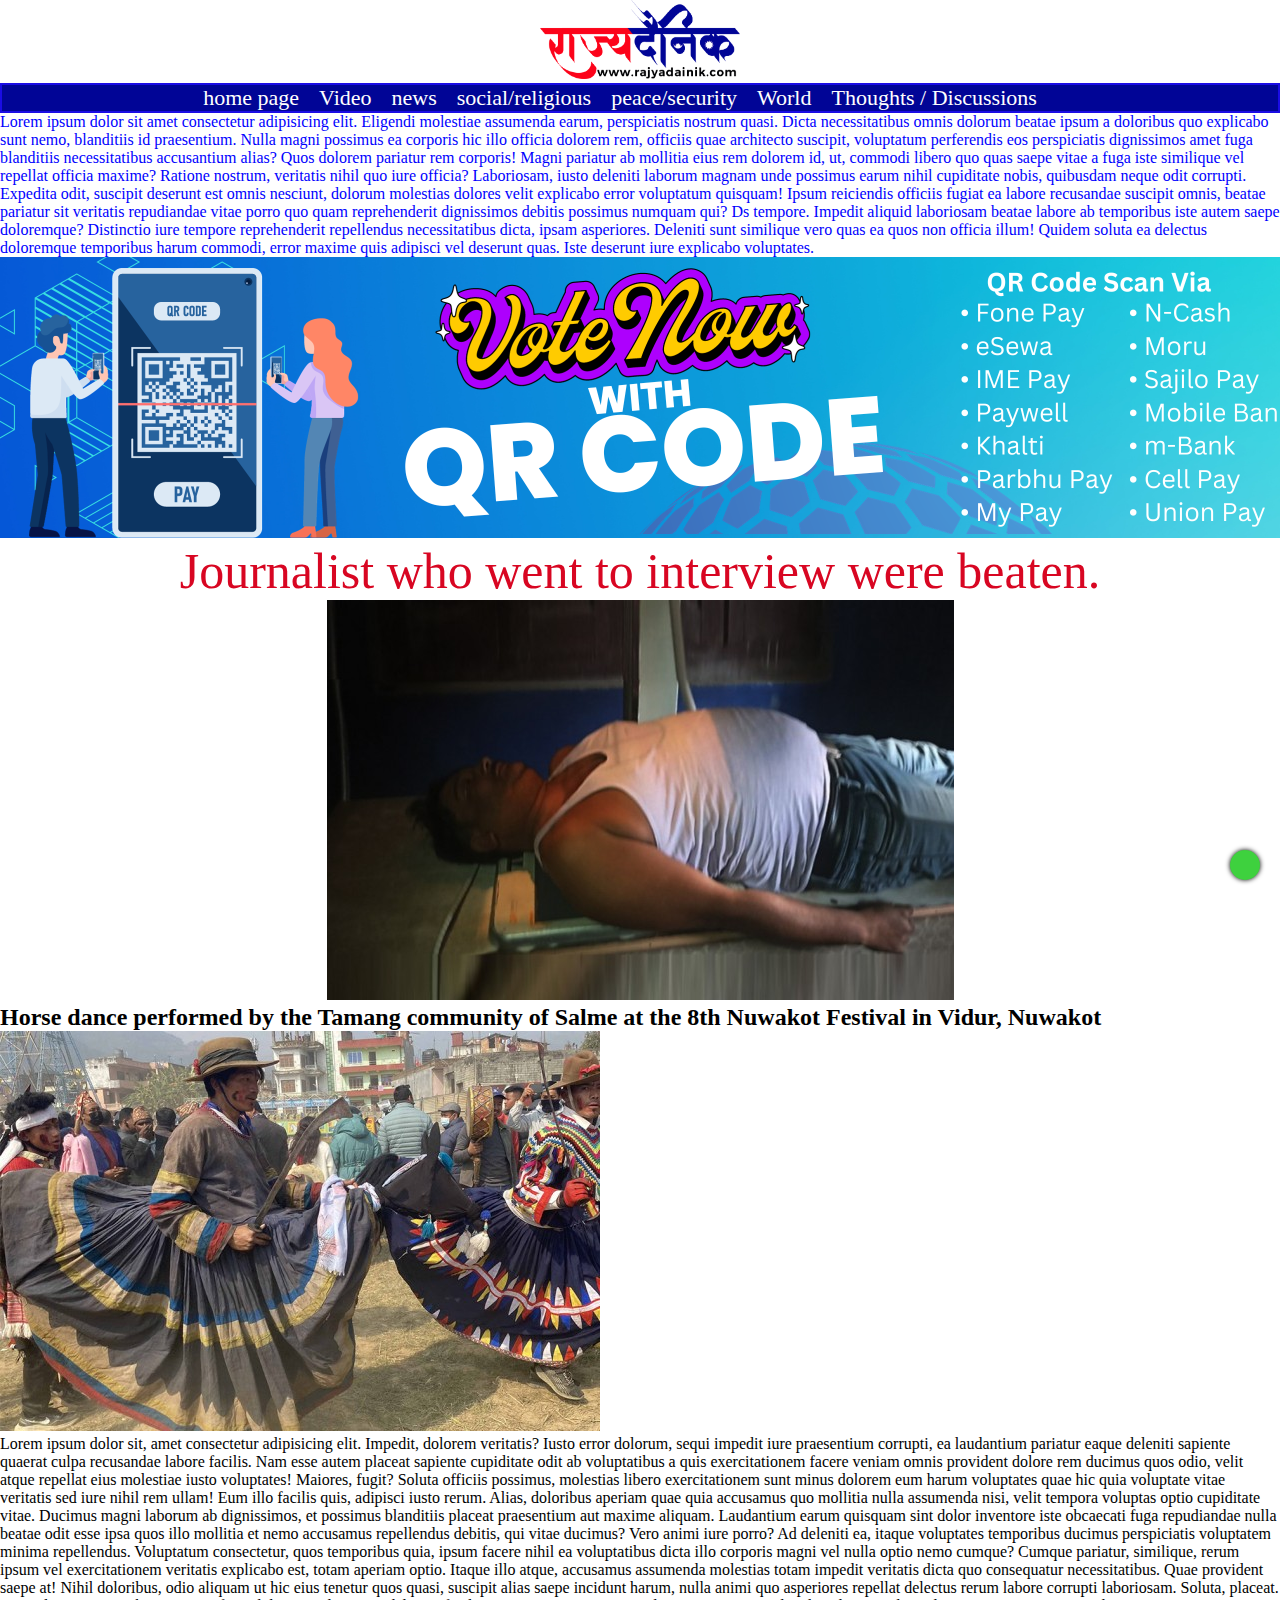
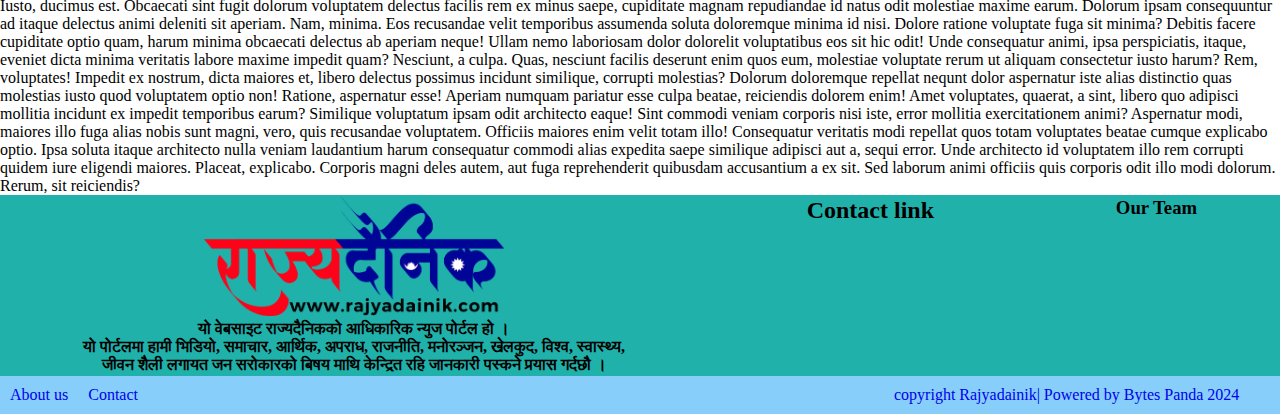
<file: Index.html>
<!DOCTYPE html>
<html lang="en">
<head>
    <meta charset="UTF-8">
    <meta name="viewport" content="width=device-width, initial-scale=1.0">
    <title>Document</title>
    <link rel="stylesheet" href="https://cdnjs.cloudflare.com/ajax/libs/font-awesome/6.5.1/css/all.min.css" integrity="sha512-DTOQO9RWCH3ppGqcWaEA1BIZOC6xxalwEsw9c2QQeAIftl+Vegovlnee1c9QX4TctnWMn13TZye+giMm8e2LwA==" crossorigin="anonymous" referrerpolicy="no-referrer" />
    <link rel="stylesheet" href="./style.css">
</head>
<body>
   <header>
    <div class="top-header">


        <div class="logo">
        <img src="./assets/image/logo/hnujju.jpg" alt="logo">
    </div>
    </div>
   </header>
   <div class="bottom-header">
        <div class="burger">
            <a href="#"><i class="fa-solid fa-bars"></i></a>
    </div>

    <nav>
        <ul>
            <li><a href="#">home page</a></li>
            <li><a href="#">Video</a></li>
            <li><a href="#">news</a></li> 
            <li><a href="#">social/religious</a></li> 
            <li><a href="#">peace/security</a></li> 
            <li><a href="#">World</a></li> 
            <li><a href="#">Thoughts / Discussions</a></li>
        </ul>
    </nav>
    <div class="others features">
        <a href="#"> <i class="fa-solid fa-magnifying-glass"></i></a>
        <a href="#"><i class="fa-solid fa-clock"></i></a>
        <a href="#"><i class="fa-solid fa-bolt"></i></a>
    </div>
</div>
<div class="top-main">
    <main><p>Lorem ipsum dolor sit amet consectetur adipisicing elit. Eligendi molestiae assumenda earum, perspiciatis nostrum quasi. Dicta necessitatibus omnis dolorum beatae ipsum a doloribus quo explicabo sunt nemo, blanditiis id praesentium.
    Nulla magni possimus ea corporis hic illo officia dolorem rem, officiis quae architecto suscipit, voluptatum perferendis eos perspiciatis dignissimos amet fuga blanditiis necessitatibus accusantium alias? Quos dolorem pariatur rem corporis!
    Magni pariatur ab mollitia eius rem dolorem id, ut, commodi libero quo quas saepe vitae a fuga iste similique vel repellat officia maxime? Ratione nostrum, veritatis nihil quo iure officia?
    Laboriosam, iusto deleniti laborum magnam unde possimus earum nihil cupiditate nobis, quibusdam neque odit corrupti. Expedita odit, suscipit deserunt est omnis nesciunt, dolorum molestias dolores velit explicabo error voluptatum quisquam!
    Ipsum reiciendis officiis fugiat ea labore recusandae suscipit omnis, beatae pariatur sit veritatis repudiandae vitae porro quo quam reprehenderit dignissimos debitis possimus numquam qui? Ds tempore. Impedit aliquid laboriosam beatae labore ab temporibus iste autem saepe doloremque? Distinctio iure tempore reprehenderit repellendus necessitatibus dicta, ipsam asperiores.
    Deleniti sunt similique vero quas ea quos non officia illum! Quidem soluta ea delectus doloremque temporibus harum commodi, error maxime quis adipisci vel deserunt quas. Iste deserunt iure explicabo voluptates.  </p></main>
</div>
<div>
    <img src="./banner.png" alt="banner">
</div>
<div class="bottom-main">
<p> Journalist who went to interview were beaten.</p>
</div>
<div class="mid-main">
    <img src="assets/image/logo/journal.jpg" alt="journal">
</div>
<section>
    <div class="news-detail">

    </div>
    <div class="news-component">
    <h2>Horse dance performed by the Tamang community of Salme at the 8th Nuwakot Festival in Vidur, Nuwakot </h2>
    <img src="./assets/image/horse.jpg" alt="Horse">
    <p> </p>
</div>
</section>
<a href="#" class="scroll-top">
    <i class="fa-solid fa-arrow-up"></i>
</a>
<section>
    Lorem ipsum dolor sit, amet consectetur adipisicing elit. Impedit, dolorem veritatis? Iusto error dolorum, sequi impedit iure praesentium corrupti, ea laudantium pariatur eaque deleniti sapiente quaerat culpa recusandae labore facilis.
    Nam esse autem placeat sapiente cupiditate odit ab voluptatibus a quis exercitationem facere veniam omnis provident dolore rem ducimus quos odio, velit atque repellat eius molestiae iusto voluptates! Maiores, fugit?
    Soluta officiis possimus, molestias libero exercitationem sunt minus dolorem eum harum voluptates quae hic quia voluptate vitae veritatis sed iure nihil rem ullam! Eum illo facilis quis, adipisci iusto rerum.
    Alias, doloribus aperiam quae quia accusamus quo mollitia nulla assumenda nisi, velit tempora voluptas optio cupiditate vitae. Ducimus magni laborum ab dignissimos, et possimus blanditiis placeat praesentium aut maxime aliquam.
    Laudantium earum quisquam sint dolor inventore iste obcaecati fuga repudiandae nulla beatae odit esse ipsa quos illo mollitia et nemo accusamus repellendus debitis, qui vitae ducimus? Vero animi iure porro?
    Ad deleniti ea, itaque voluptates temporibus ducimus perspiciatis voluptatem minima repellendus. Voluptatum consectetur, quos temporibus quia, ipsum facere nihil ea voluptatibus dicta illo corporis magni vel nulla optio nemo cumque?
    Cumque pariatur, similique, rerum ipsum vel exercitationem veritatis explicabo est, totam aperiam optio. Itaque illo atque, accusamus assumenda molestias totam impedit veritatis dicta quo consequatur necessitatibus. Quae provident saepe at!
    Nihil doloribus, odio aliquam ut hic eius tenetur quos quasi, suscipit alias saepe incidunt harum, nulla animi quo asperiores repellat delectus rerum labore corrupti laboriosam. Soluta, placeat. Iusto, ducimus est.
    Obcaecati sint fugit dolorum voluptatem delectus facilis rem ex minus saepe, cupiditate magnam repudiandae id natus odit molestiae maxime earum. Dolorum ipsam consequuntur ad itaque delectus animi deleniti sit aperiam.
    Nam, minima. Eos recusandae velit temporibus assumenda soluta doloremque minima id nisi. Dolore ratione voluptate fuga sit minima? Debitis facere cupiditate optio quam, harum minima obcaecati delectus ab aperiam neque!
    Ullam nemo laboriosam dolor dolorelit voluptatibus eos sit hic odit! Unde consequatur animi, ipsa perspiciatis, itaque, eveniet dicta minima veritatis labore maxime impedit quam? Nesciunt, a culpa.
    Quas, nesciunt facilis deserunt enim quos eum, molestiae voluptate rerum ut aliquam consectetur iusto harum? Rem, voluptates! Impedit ex nostrum, dicta maiores et, libero delectus possimus incidunt similique, corrupti molestias?
    Dolorum doloremque repellat nequnt dolor aspernatur iste alias distinctio quas molestias iusto quod voluptatem optio non! Ratione, aspernatur esse! Aperiam numquam pariatur esse culpa beatae, reiciendis dolorem enim!
    Amet voluptates, quaerat, a sint, libero quo adipisci mollitia incidunt ex impedit temporibus earum? Similique voluptatum ipsam odit architecto eaque! Sint commodi veniam corporis nisi iste, error mollitia exercitationem animi?
    Aspernatur modi, maiores illo fuga alias nobis sunt magni, vero, quis recusandae voluptatem. Officiis maiores enim velit totam illo! Consequatur veritatis modi repellat quos totam voluptates beatae cumque explicabo optio.
    Ipsa soluta itaque architecto nulla veniam laudantium harum consequatur commodi alias expedita saepe similique adipisci aut a, sequi error. Unde architecto id voluptatem illo rem corrupti quidem iure eligendi maiores.
    Placeat, explicabo. Corporis magni deles autem, aut fuga reprehenderit quibusdam accusantium a ex sit. Sed laborum animi officiis quis corporis odit illo modi dolorum. Rerum, sit reiciendis?
</section>
<div class="footer">
    <div class="top-footer">
        <div class="himal">
            <img src="./assets/image/logo/hnujju.jpg" alt="">
            <h4> <p>यो वेबसाइट राज्यदैनिकको आधिकारिक न्युज पोर्टल हो । <br>
            यो पोर्टलमा हामी भिडियो, समाचार, आर्थिक, अपराध, राजनीति, मनोरञ्जन, खेलकुद, विश्व, स्वास्थ्य, <br>
            जीवन शैली लगायत जन सरोकारको बिषय माथि केन्द्रित रहि जानकारी पस्कने प्रयास गर्दछौ । </p></h4>
    </div>
    <div id="bibek">
        <h2> Contact link</h2>
        <i class="fa-brands fa-facebook"></i>
        <i class="fa-brands fa-square-instagram"></i>
        <i class="fa-brands fa-square-whatsapp"></i>
        <i class="fa-brands fa-square-twitter"></i>
    </div>
    <div id="our team">
        <h3>Our Team</h3>
    </div>
    </div>

    </div>
</div>
<div class="bottom-footer">
    <div id="bottom-1">
    <a href="#">About us</a>
    <a href="#">Contact</a>
</div>
<div id="bottom-2">
    <a href="#"> copyright Rajyadainik| Powered by Bytes Panda 2024</a>
</div>
</body>
</html>
</file>
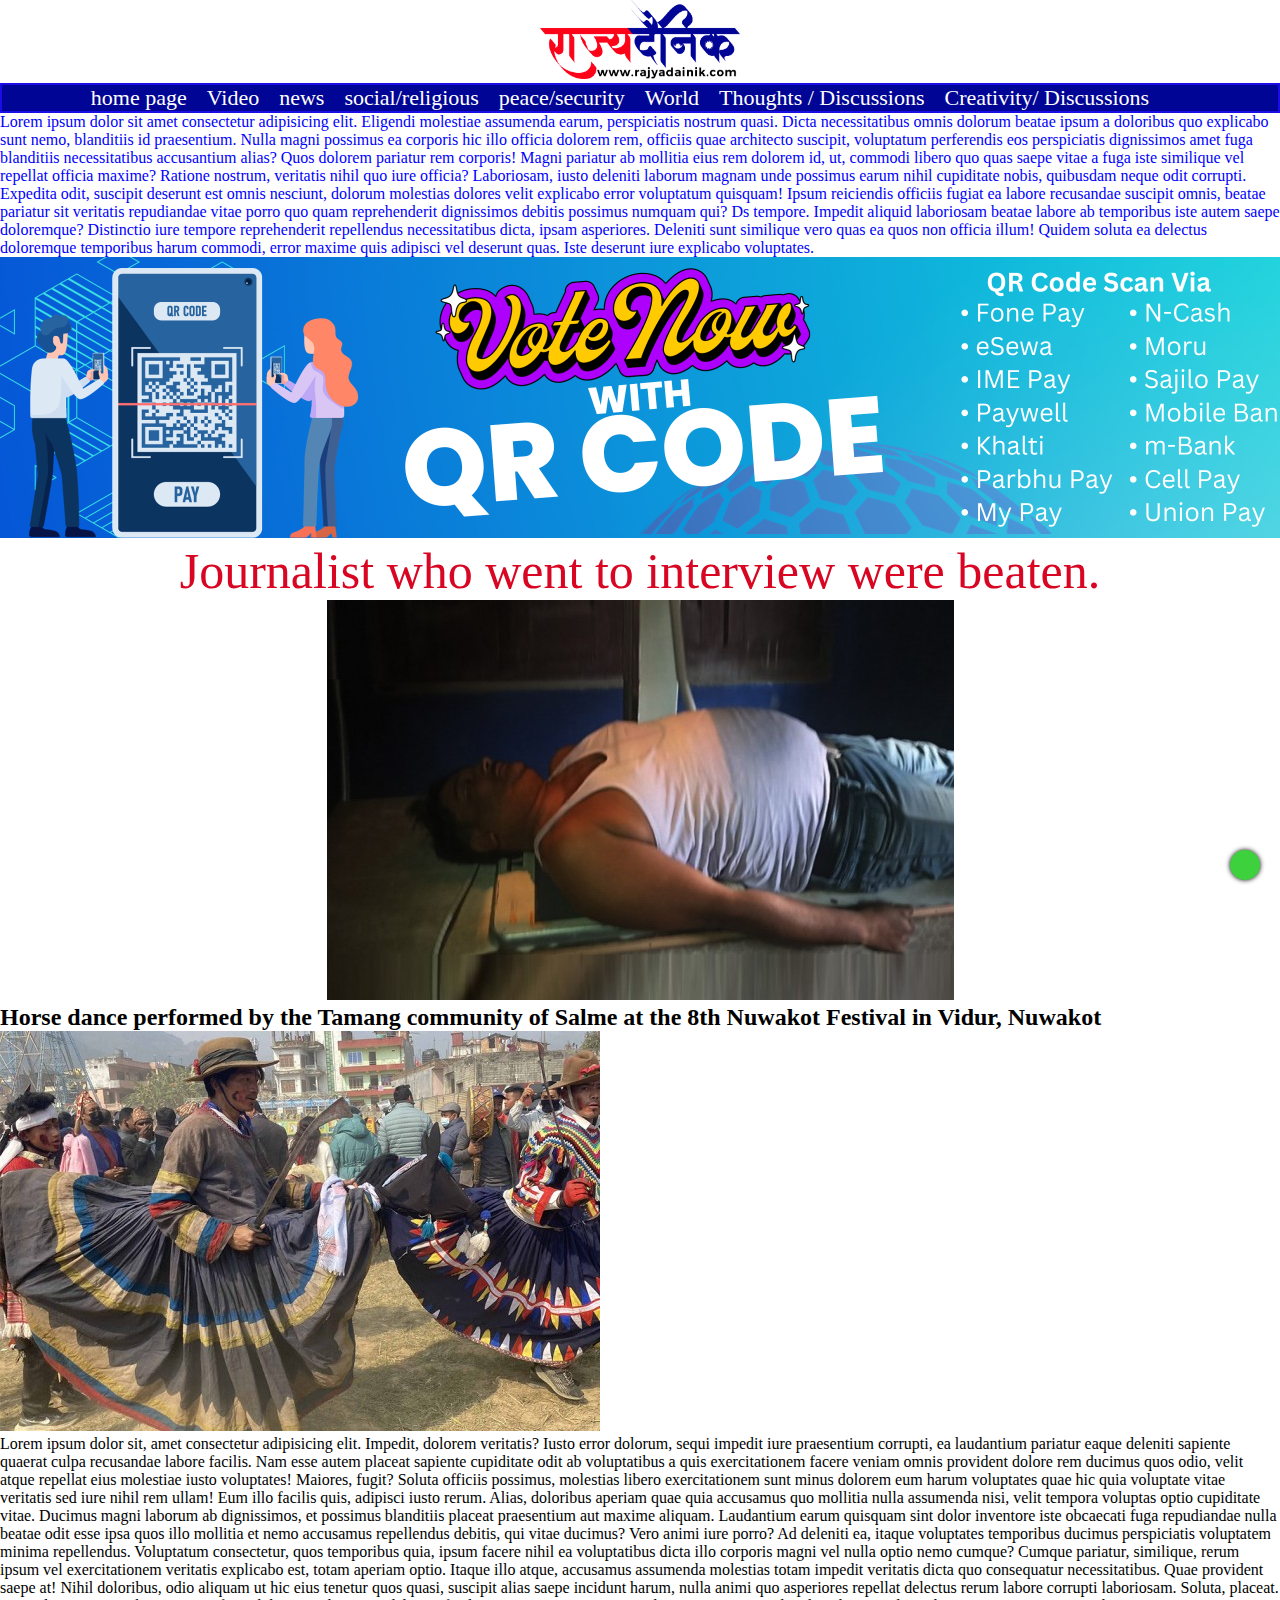
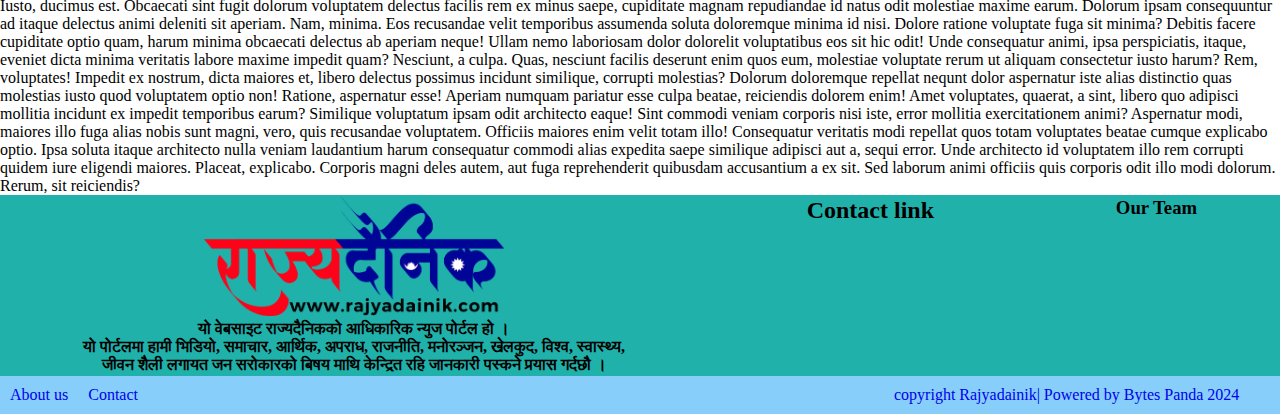
<file: index.html>
<!DOCTYPE html>
<html lang="en">
<head>
    <meta charset="UTF-8">
    <meta name="viewport" content="width=device-width, initial-scale=1.0">
    <title>Document</title>
    <link rel="stylesheet" href="https://cdnjs.cloudflare.com/ajax/libs/font-awesome/6.5.1/css/all.min.css" integrity="sha512-DTOQO9RWCH3ppGqcWaEA1BIZOC6xxalwEsw9c2QQeAIftl+Vegovlnee1c9QX4TctnWMn13TZye+giMm8e2LwA==" crossorigin="anonymous" referrerpolicy="no-referrer" />
    <link rel="stylesheet" href="./style.css">
</head>
<body>
   <header>
    <div class="top-header">


        <div class="logo">
        <img src="./assets/image/logo/hnujju.jpg" alt="logo">
    </div>
    </div>
   </header>
   <div class="bottom-header">
        <div class="burger">
            <a href="#"><i class="fa-solid fa-bars"></i></a>
    </div>

    <nav>
        <ul>
            <li><a href="#">home page</a></li>
            <li><a href="#">Video</a></li>
            <li><a href="#">news</a></li> 
            <li><a href="#">social/religious</a></li> 
            <li><a href="#">peace/security</a></li> 
            <li><a href="#">World</a></li> 
            <li><a href="#">Thoughts / Discussions</a></li>
            <li><a href="#">Creativity/ Discussions</a></li>
        </ul>
    </nav>
    <div class="others features">
        <a href="#"> <i class="fa-solid fa-magnifying-glass"></i></a>
        <a href="#"><i class="fa-solid fa-clock"></i></a>
        <a href="#"><i class="fa-solid fa-bolt"></i></a>
    </div>
</div>
<div class="top-main">
    <main><p>Lorem ipsum dolor sit amet consectetur adipisicing elit. Eligendi molestiae assumenda earum, perspiciatis nostrum quasi. Dicta necessitatibus omnis dolorum beatae ipsum a doloribus quo explicabo sunt nemo, blanditiis id praesentium.
    Nulla magni possimus ea corporis hic illo officia dolorem rem, officiis quae architecto suscipit, voluptatum perferendis eos perspiciatis dignissimos amet fuga blanditiis necessitatibus accusantium alias? Quos dolorem pariatur rem corporis!
    Magni pariatur ab mollitia eius rem dolorem id, ut, commodi libero quo quas saepe vitae a fuga iste similique vel repellat officia maxime? Ratione nostrum, veritatis nihil quo iure officia?
    Laboriosam, iusto deleniti laborum magnam unde possimus earum nihil cupiditate nobis, quibusdam neque odit corrupti. Expedita odit, suscipit deserunt est omnis nesciunt, dolorum molestias dolores velit explicabo error voluptatum quisquam!
    Ipsum reiciendis officiis fugiat ea labore recusandae suscipit omnis, beatae pariatur sit veritatis repudiandae vitae porro quo quam reprehenderit dignissimos debitis possimus numquam qui? Ds tempore. Impedit aliquid laboriosam beatae labore ab temporibus iste autem saepe doloremque? Distinctio iure tempore reprehenderit repellendus necessitatibus dicta, ipsam asperiores.
    Deleniti sunt similique vero quas ea quos non officia illum! Quidem soluta ea delectus doloremque temporibus harum commodi, error maxime quis adipisci vel deserunt quas. Iste deserunt iure explicabo voluptates.  </p></main>
</div>
<div>
    <img src="./banner.png" alt="banner">
</div>
<div class="bottom-main">
<p> Journalist who went to interview were beaten.</p>
</div>
<div class="mid-main">
    <img src="assets/image/logo/journal.jpg" alt="journal">
</div>
<section>
    <div class="news-detail">

    </div>
    <div class="news-component">
    <h2>Horse dance performed by the Tamang community of Salme at the 8th Nuwakot Festival in Vidur, Nuwakot </h2>
    <img src="./assets/image/horse.jpg" alt="Horse">
    <p> </p>
</div>
</section>
<a href="#" class="scroll-top">
    <i class="fa-solid fa-arrow-up"></i>
</a>
<section>
    Lorem ipsum dolor sit, amet consectetur adipisicing elit. Impedit, dolorem veritatis? Iusto error dolorum, sequi impedit iure praesentium corrupti, ea laudantium pariatur eaque deleniti sapiente quaerat culpa recusandae labore facilis.
    Nam esse autem placeat sapiente cupiditate odit ab voluptatibus a quis exercitationem facere veniam omnis provident dolore rem ducimus quos odio, velit atque repellat eius molestiae iusto voluptates! Maiores, fugit?
    Soluta officiis possimus, molestias libero exercitationem sunt minus dolorem eum harum voluptates quae hic quia voluptate vitae veritatis sed iure nihil rem ullam! Eum illo facilis quis, adipisci iusto rerum.
    Alias, doloribus aperiam quae quia accusamus quo mollitia nulla assumenda nisi, velit tempora voluptas optio cupiditate vitae. Ducimus magni laborum ab dignissimos, et possimus blanditiis placeat praesentium aut maxime aliquam.
    Laudantium earum quisquam sint dolor inventore iste obcaecati fuga repudiandae nulla beatae odit esse ipsa quos illo mollitia et nemo accusamus repellendus debitis, qui vitae ducimus? Vero animi iure porro?
    Ad deleniti ea, itaque voluptates temporibus ducimus perspiciatis voluptatem minima repellendus. Voluptatum consectetur, quos temporibus quia, ipsum facere nihil ea voluptatibus dicta illo corporis magni vel nulla optio nemo cumque?
    Cumque pariatur, similique, rerum ipsum vel exercitationem veritatis explicabo est, totam aperiam optio. Itaque illo atque, accusamus assumenda molestias totam impedit veritatis dicta quo consequatur necessitatibus. Quae provident saepe at!
    Nihil doloribus, odio aliquam ut hic eius tenetur quos quasi, suscipit alias saepe incidunt harum, nulla animi quo asperiores repellat delectus rerum labore corrupti laboriosam. Soluta, placeat. Iusto, ducimus est.
    Obcaecati sint fugit dolorum voluptatem delectus facilis rem ex minus saepe, cupiditate magnam repudiandae id natus odit molestiae maxime earum. Dolorum ipsam consequuntur ad itaque delectus animi deleniti sit aperiam.
    Nam, minima. Eos recusandae velit temporibus assumenda soluta doloremque minima id nisi. Dolore ratione voluptate fuga sit minima? Debitis facere cupiditate optio quam, harum minima obcaecati delectus ab aperiam neque!
    Ullam nemo laboriosam dolor dolorelit voluptatibus eos sit hic odit! Unde consequatur animi, ipsa perspiciatis, itaque, eveniet dicta minima veritatis labore maxime impedit quam? Nesciunt, a culpa.
    Quas, nesciunt facilis deserunt enim quos eum, molestiae voluptate rerum ut aliquam consectetur iusto harum? Rem, voluptates! Impedit ex nostrum, dicta maiores et, libero delectus possimus incidunt similique, corrupti molestias?
    Dolorum doloremque repellat nequnt dolor aspernatur iste alias distinctio quas molestias iusto quod voluptatem optio non! Ratione, aspernatur esse! Aperiam numquam pariatur esse culpa beatae, reiciendis dolorem enim!
    Amet voluptates, quaerat, a sint, libero quo adipisci mollitia incidunt ex impedit temporibus earum? Similique voluptatum ipsam odit architecto eaque! Sint commodi veniam corporis nisi iste, error mollitia exercitationem animi?
    Aspernatur modi, maiores illo fuga alias nobis sunt magni, vero, quis recusandae voluptatem. Officiis maiores enim velit totam illo! Consequatur veritatis modi repellat quos totam voluptates beatae cumque explicabo optio.
    Ipsa soluta itaque architecto nulla veniam laudantium harum consequatur commodi alias expedita saepe similique adipisci aut a, sequi error. Unde architecto id voluptatem illo rem corrupti quidem iure eligendi maiores.
    Placeat, explicabo. Corporis magni deles autem, aut fuga reprehenderit quibusdam accusantium a ex sit. Sed laborum animi officiis quis corporis odit illo modi dolorum. Rerum, sit reiciendis?
</section>
<div class="footer">
    <div class="top-footer">
        <div class="himal">
            <img src="./assets/image/logo/hnujju.jpg" alt="">
            <h4> <p>यो वेबसाइट राज्यदैनिकको आधिकारिक न्युज पोर्टल हो । <br>
            यो पोर्टलमा हामी भिडियो, समाचार, आर्थिक, अपराध, राजनीति, मनोरञ्जन, खेलकुद, विश्व, स्वास्थ्य, <br>
            जीवन शैली लगायत जन सरोकारको बिषय माथि केन्द्रित रहि जानकारी पस्कने प्रयास गर्दछौ । </p></h4>
    </div>
    <div id="bibek">
        <h2> Contact link</h2>
        <i class="fa-brands fa-facebook"></i>
        <i class="fa-brands fa-square-instagram"></i>
        <i class="fa-brands fa-square-whatsapp"></i>
        <i class="fa-brands fa-square-twitter"></i>
    </div>
    <div id="our team">
        <h3>Our Team</h3>
    </div>
    </div>

    </div>
</div>
<div class="bottom-footer">
    <div id="bottom-1">
    <a href="#">About us</a>
    <a href="#">Contact</a>
</div>
<div id="bottom-2">
    <a href="#"> copyright Rajyadainik| Powered by Bytes Panda 2024</a>
</div>
</body>
</html>
</file>
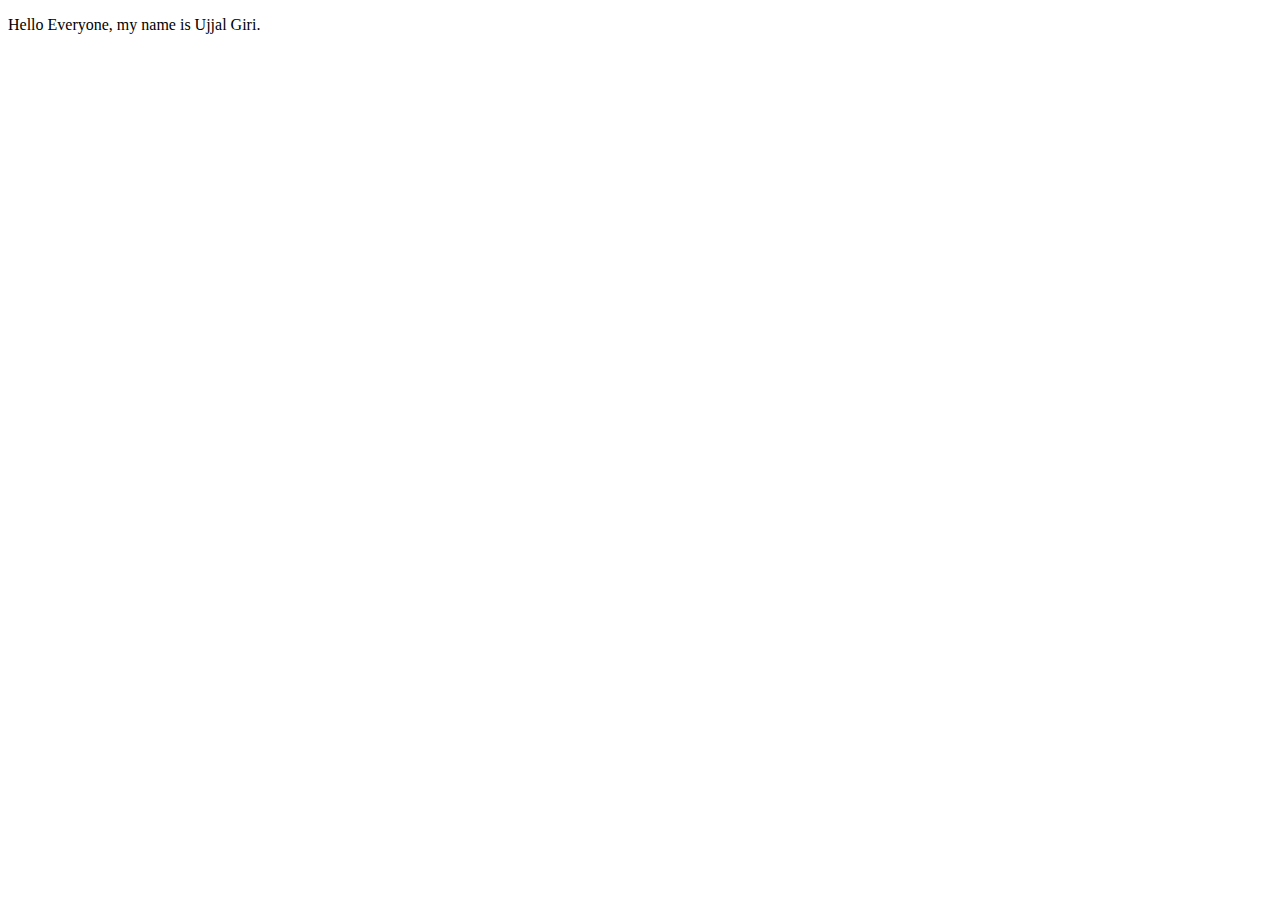
<file: best.html>
<!DOCTYPE html>
<html lang="en">
<head>
    <meta charset="UTF-8">
    <meta name="viewport" content="width=device-width, initial-scale=1.0">
    <title>Document</title>
</head>
<body>
    <p>Hello Everyone, my name is Ujjal Giri.</p>
</body>
</html>
</file>
<file: style.css>
*{
    margin: 0;
    padding: 0;
    scroll-behavior: smooth;
}
/*Header*/
header .logo img{
    width: 200px;
    height: auto;
}
.bottom-header{
    display: flex;
    justify-content: space-around;
    border: 2px solid rgb(26, 12, 228);
    background: #010596;
    position: sticky;
    text-decoration: none;
    top: 0%;
}
nav a:hover{
    background: #f00;
}
.bottom-header a{
    padding: 10px;
    color: white;
    text-decoration: none;
}
.other-features{
    display: flex;
}
nav ul a{
    color: white;
}
 nav ul{
    list-style: none;
    display: flex;
    font-size: 22px;
}
.logo{
    text-align: center;
}
.top-main p{
    color: #00f;
}
.bottom-main p{
    font-size: 50px;
    text-align: center;
    color: #d80622;
}
.mid-main{
    text-align: center;
}
.scroll-top{
  position: fixed;
  bottom: 20px;
  right: 20px;
  width: 30px;
  height: 30px;
  align-items: center;
  justify-content: center;
  color: white;
  display: flex;
  border-radius: 50%;
}
.scroll-top {
    background: #3ed13e;
    box-shadow: 0px 0px 5px 0px #000;
}
.top-footer .himal img{
    width: 300px;
    height: auto;
    align-content: left;

}
.himal {
    width: auto;
    text-align: center;
}
.top-footer {
    display: flex;
    justify-content: space-around;
    align-items: flex-start;
    padding: 2px;
    gap: 20px;
    background-color:lightseagreen;
}
.bottom-footer{
    display: flex;
    gap: 60%;
    padding: 10px;
    background-color: lightskyblue;
   
}
.bottom-footer #bottom-1{
    display: flex;
    gap: 20px;
  
}
bottom-2{
    display: flex;
}
.bottom-footer a{
    text-decoration: none;
}
</file>
